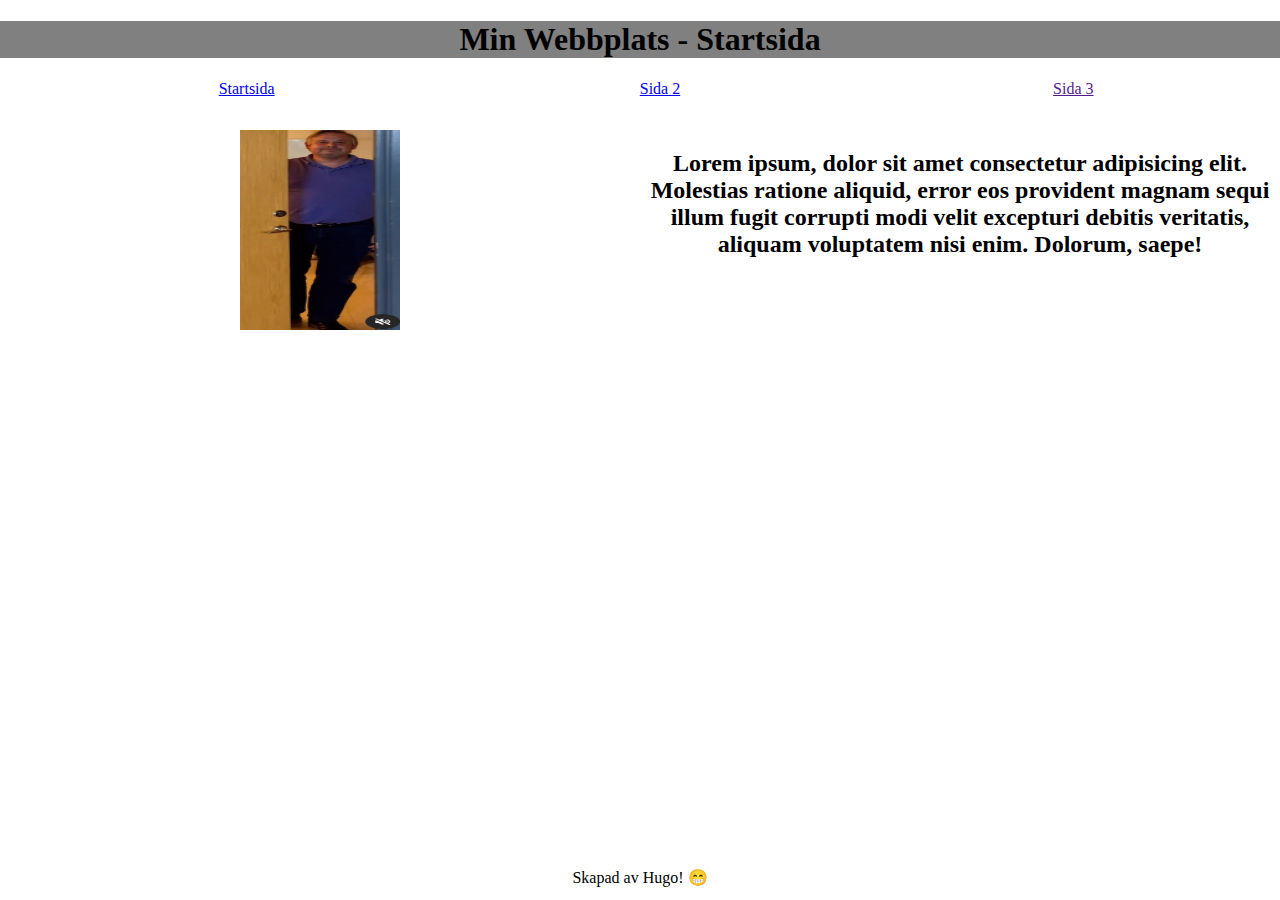
<file: Uppgiftsak/index.html>
<!DOCTYPE html>
<html lang="en">
<head>
    <meta charset="UTF-8">
    <meta name="viewport" content="width=device-width, initial-scale=1.0">
    <link href="style.css" rel="stylesheet">
    <title>Document</title>
</head>
<body>
    <header>
        <h1>Min Webbplats - Startsida</h1>

        <nav>
            <ul>
                <div class="container">
                    <li><a href="index.html">Startsida</a></li>
                    <li><a href="page2.html">Sida 2</a></li>
                    <li><a href="">Sida 3</a></li>
                </div>
            </ul>
        </nav>
    </header>    

    <main>
        <div class="wrapper">
            <img src="david.PNG" alt="Bild på David Wernow">

        <h2>Lorem ipsum, dolor sit amet consectetur adipisicing elit. Molestias ratione aliquid, error eos provident magnam sequi illum fugit corrupti modi velit excepturi debitis veritatis, aliquam voluptatem nisi enim. Dolorum, saepe!  </h2>
        </div>
        
    </main>
    
    <footer>
        <p>Skapad av Hugo! 😁</p>
    </footer>
</body>
</html>
</file>
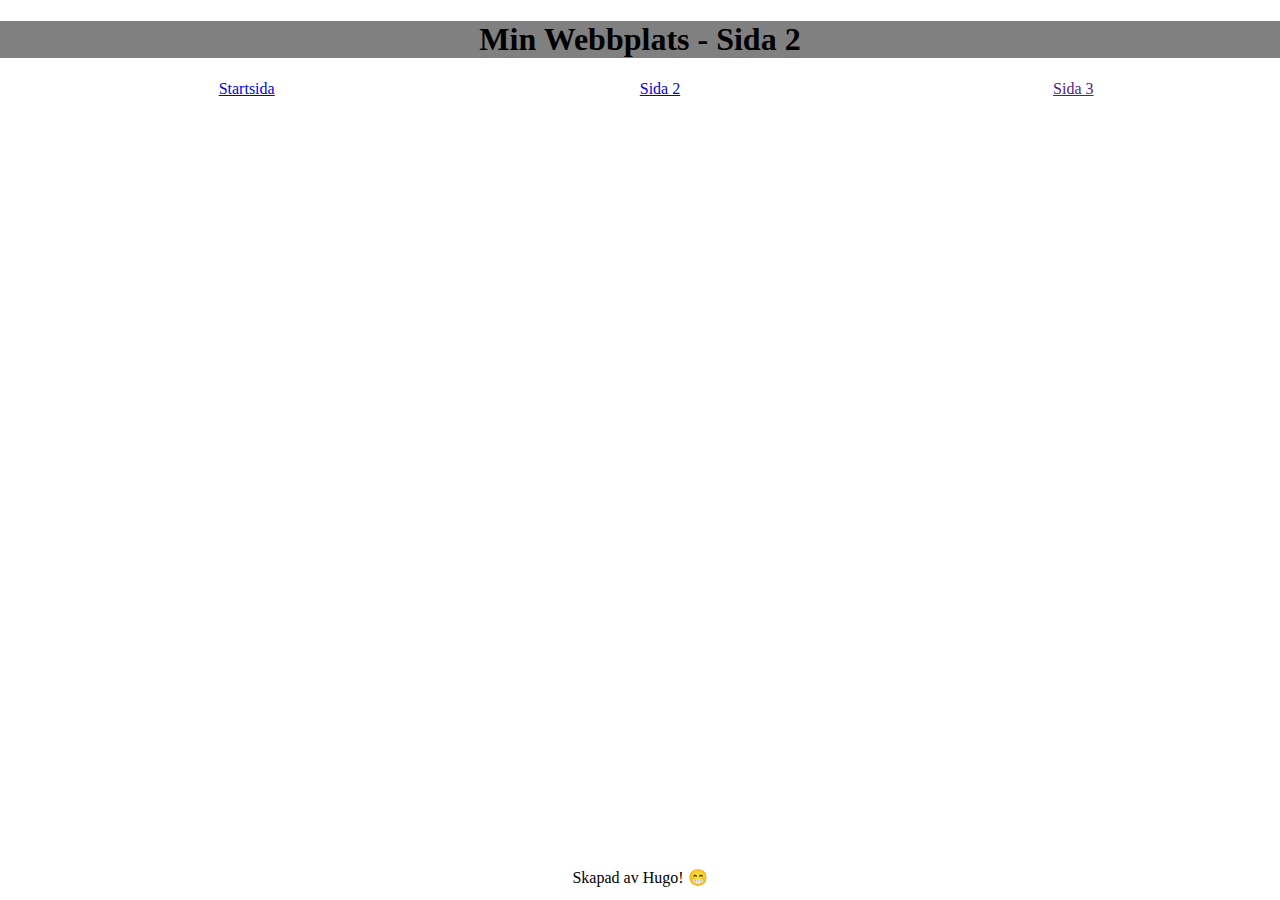
<file: Uppgiftsak/page2.html>
<!DOCTYPE html>
<html lang="en">
<head>
    <meta charset="UTF-8">
    <meta name="viewport" content="width=device-width, initial-scale=1.0">
    <link href="style.css" rel="stylesheet">
    <title>Document</title>
</head>
<body>
    <header>
        <h1>Min Webbplats - Sida 2</h1>

        <nav>
            <ul>
                <div class="container">
                    <li><a href="index.html">Startsida</a></li>
                    <li><a href="page2.html">Sida 2</a></li>
                    <li><a href="">Sida 3</a></li>
                </div>
            </ul>
        </nav>
    </header>    
    <main>

    </main>   
    <footer>
        <p>Skapad av Hugo! 😁</p>
    </footer>
</body>
</html>
</file>
<file: Uppgiftsak/style.css>
body {
  display: grid;
  width: 100%;
  height: 98vh;
  margin: auto;
  grid-template-rows: 130px auto 30px;
  grid-template-areas: "header" "main" "footer";
}

header h1 {
  text-align: center;
  grid-area: header;
  background-color: gray;
}

main {
  grid-area: main;
}

footer {
  grid-area: footer;
  text-align: center;
}

footer p {
  justify-content: center;
}

h2 {
  text-align: center;
}

li {
  text-align: center;
  list-style: none;
}

img {
  display: block;
  margin-left: auto;
  margin-right: auto;
  width: 10em;
  height: 200px;
}

.wrapper {
  display: grid;
  grid-template-columns: 1fr 1fr;
}

@media screen and (min-width: 1024px) {
  .wrapper {
    display: grid;
  }
  .container {
    display: grid;
    grid-template-columns: 1fr 1fr 1fr;
  }
}/*# sourceMappingURL=style.css.map */
</file>
